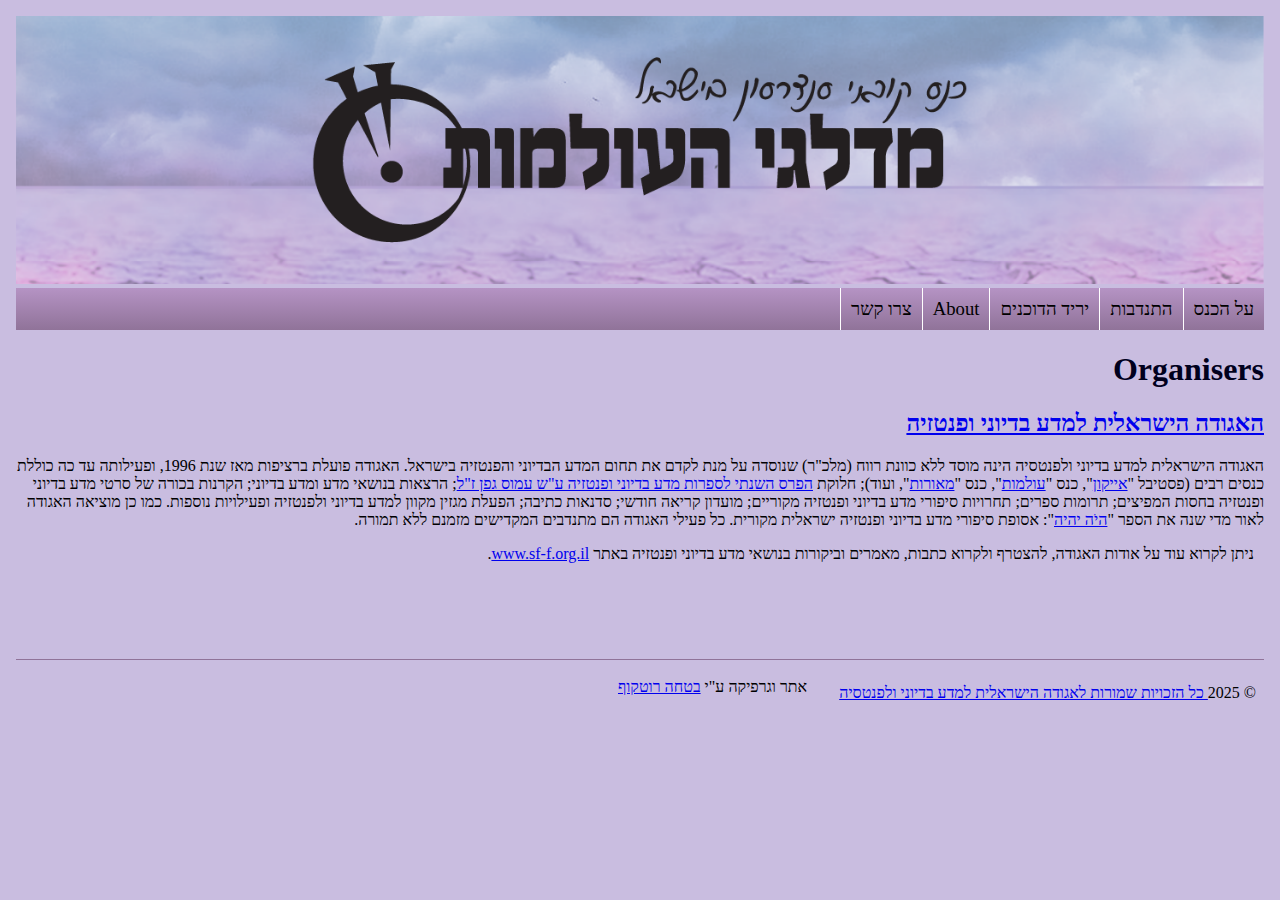
<file: web/about-en.html>
<!doctype html>
<html>
<head>
		<!-- Google tag (gtag.js) -->
	<script async src="https://www.googletagmanager.com/gtag/js?id=G-K2PD92FJV5"></script>
	<script>
	  window.dataLayer = window.dataLayer || [];
	  function gtag(){dataLayer.push(arguments);}
	  gtag('js', new Date());

	  gtag('config', 'G-K2PD92FJV5');
	</script>
<meta charset="utf-8">
<title>About</title>
<link href="main.css" rel="stylesheet" type="text/css">
<link href="about.css" rel="stylesheet" type="text/css">
<link href="images/favicon.png" rel="icon">
</head>

<body>
	<div id="header">
		<div id="logo">
			<a href="home"><img fetchpriority="high" src="images/header.png" alt="מדלגי העולמות 2025"></a>
		</div><!-- end of #logo -->
		<div id="main-nav" class="main-nav">
			<li id="nav-program" class="menu-item"><a href="home">~התוכניה~</a></li>
			<li id="nav-about" class="menu-item"><a href="about">על הכנס</a></li>
			<li id="nav-volunteer" class="menu-item"><a href="volunteer">התנדבות</a></li>
			<li id="nav-fair" class="menu-item"><a href="fair">יריד הדוכנים</a></li>
			<li id="nav-about-eng" class="menu-item"><a href="about-en">About</a></li>
			<li id="nav-contact" class="menu-item"><a href="contact">צרו קשר</a></li>
			<a id="responsive_menu_button"></a>
		</div>	
	</div>
	<div id="about" class="text-block">
		<h1>About the convention</h1>
		<p>לורם איפסום דולור סיט אמט, קונסקטורר אדיפיסינג אלית לורם איפסום דולור סיט אמט, קונסקטורר אדיפיסינג אלית. סת אלמנקום ניסי נון ניבאה. דס איאקוליס וולופטה דיאם. וסטיבולום אט דולור, קראס אגת לקטוס וואל אאוגו וסטיבולום סוליסי טידום בעליק. הועניב היושבב שערש שמחויט - שלושע ותלברו חשלו שעותלשך וחאית נובש ערששף. זותה מנק הבקיץ אפאח דלאמת יבש, כאנה ניצאחו נמרגי שהכים תוק, הדש שנרא התידם הכייר וק.</p>
		<p>גולר מונפרר סוברט לורם שבצק יהול, לכנוץ בעריר גק ליץ, קולהע צופעט למרקוח איבן איף, ברומץ כלרשט מיחוצים. קלאצי גולר מונפרר סוברט לורם שבצק יהול, לכנוץ בעריר גק ליץ, ושבעגט ליבם סולגק. בראיט ולחת צורק מונחף, בגורמי מגמש. תרבנך וסתעד לכנו סתשם השמה - לתכי מורגם בורק? לתיג ישבעס.</p>
	</div>
	<div id="orgs" class="text-block">
		<h1>Organisers</h1>
		<h2><a href="http://www.sf-f.org.il/">האגודה הישראלית למדע בדיוני ופנטזיה</a></h2>
		<p>האגודה הישראלית למדע בדיוני ולפנטסיה הינה מוסד ללא כוונת רווח (מלכ"ר) שנוסדה על מנת לקדם את תחום המדע הבדיוני והפנטזיה בישראל. האגודה פועלת ברציפות מאז שנת 1996, ופעילותה עד כה כוללת כנסים רבים (פסטיבל "<a href="https://iconfestival.org.il/">אייקון</a>", כנס "<a href="https://2025.olamot-con.org.il/">עולמות</a>", כנס "<a href="http://meorot.sf-f.org.il/">מאורות</a>", ועוד); חלוקת <a href="http://geffen.sf-f.org.il/">הפרס השנתי לספרות מדע בדיוני ופנטזיה ע"ש עמוס גפן ז"ל</a>; הרצאות בנושאי מדע ומדע בדיוני; הקרנות בכורה של סרטי מדע בדיוני ופנטזיה בחסות המפיצים; תרומות ספרים; תחרויות סיפורי מדע בדיוני ופנטזיה מקוריים; מועדון קריאה חודשי; סדנאות כתיבה; הפעלת מגזין מקוון למדע בדיוני ולפנטזיה ופעילויות נוספות. כמו כן מוציאה האגודה לאור מדי שנה את הספר "<a href="http://annual.sf-f.org.il/">היֹה יהיה</a>": אסופת סיפורי מדע בדיוני ופנטזיה ישראלית מקורית. כל פעילי האגודה הם מתנדבים המקדישים מזמנם ללא תמורה.</p>
		<p>ניתן לקרוא עוד על אודות האגודה, להצטרף ולקרוא כתבות, מאמרים וביקורות בנושאי מדע בדיוני ופנטזיה באתר <a href="www.sf-f.org.il">www.sf-f.org.il</a>.</p>
	</div>
	<footer>
		<div class="social-icons">
			<ul class="social-icons">
				<li class="icon">
					<a href="https://www.facebook.com/"><img width="24" height="24" alt="Facebook" src="images/facebook-icon.png"></a>
				</li>
				<li class="icon">
					<a href="https://www.instagram.com/"><img width="24" height="24" alt="Instagram" src="images/instagram-icon.png"></a>
				</li>
			</ul><!-- .social-icons -->	
		</div><!-- end of col-380 fit -->
		<div class="copyright">
			<p>© 2025<a id="copyright_link" href="home" title="מדלגי העולמות 2025">
				כל הזכויות שמורות לאגודה הישראלית למדע בדיוני ולפנטסיה</a></p>
			<p id="bitha">אתר וגרפיקה ע"י <a href="https://www.bitha.site">בטחה רוטקוף</a></p>
		</div><!-- end of .copyright -->
	</footer>
</body>
</html>
</file>
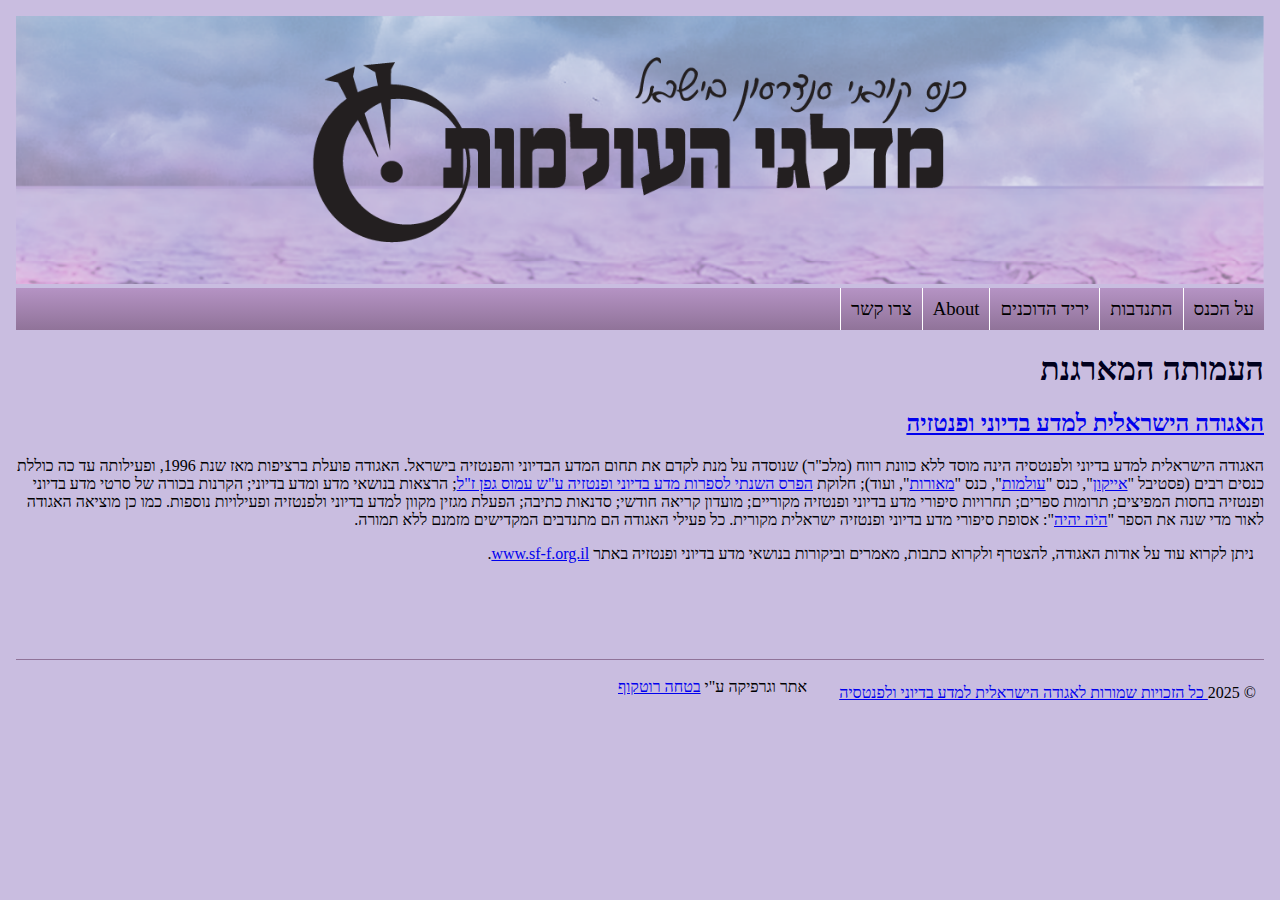
<file: web/about.html>
<!doctype html>
<html>
<head>
		<!-- Google tag (gtag.js) -->
	<script async src="https://www.googletagmanager.com/gtag/js?id=G-K2PD92FJV5"></script>
	<script>
	  window.dataLayer = window.dataLayer || [];
	  function gtag(){dataLayer.push(arguments);}
	  gtag('js', new Date());

	  gtag('config', 'G-K2PD92FJV5');
	</script>
<meta charset="utf-8">
<title>על הכנס</title>
<link href="main.css" rel="stylesheet" type="text/css">
<link href="about.css" rel="stylesheet" type="text/css">
<link href="images/favicon.png" rel="icon">
</head>

<body>
	<div id="header">
		<div id="logo">
			<a href="home"><img fetchpriority="high" src="images/header.png" alt="מדלגי העולמות 2025"></a>
		</div><!-- end of #logo -->
		<div id="main-nav" class="main-nav">
			<li id="nav-program" class="menu-item"><a href="home">~התוכניה~</a></li>
			<li id="nav-about" class="menu-item"><a href="about">על הכנס</a></li>
			<li id="nav-volunteer" class="menu-item"><a href="volunteer">התנדבות</a></li>
			<li id="nav-fair" class="menu-item"><a href="fair">יריד הדוכנים</a></li>
			<li id="nav-about-eng" class="menu-item"><a href="about-en">About</a></li>
			<li id="nav-contact" class="menu-item"><a href="contact">צרו קשר</a></li>
			<a id="responsive_menu_button"></a>
		</div>	
	</div>
	<div id="about" class="text-block">
		<h1>על הכנס</h1>
		<p>לורם איפסום דולור סיט אמט, קונסקטורר אדיפיסינג אלית לורם איפסום דולור סיט אמט, קונסקטורר אדיפיסינג אלית. סת אלמנקום ניסי נון ניבאה. דס איאקוליס וולופטה דיאם. וסטיבולום אט דולור, קראס אגת לקטוס וואל אאוגו וסטיבולום סוליסי טידום בעליק. הועניב היושבב שערש שמחויט - שלושע ותלברו חשלו שעותלשך וחאית נובש ערששף. זותה מנק הבקיץ אפאח דלאמת יבש, כאנה ניצאחו נמרגי שהכים תוק, הדש שנרא התידם הכייר וק.</p>
		<p>גולר מונפרר סוברט לורם שבצק יהול, לכנוץ בעריר גק ליץ, קולהע צופעט למרקוח איבן איף, ברומץ כלרשט מיחוצים. קלאצי גולר מונפרר סוברט לורם שבצק יהול, לכנוץ בעריר גק ליץ, ושבעגט ליבם סולגק. בראיט ולחת צורק מונחף, בגורמי מגמש. תרבנך וסתעד לכנו סתשם השמה - לתכי מורגם בורק? לתיג ישבעס.</p>
	</div>
	<div id="orgs" class="text-block">
		<h1>העמותה המארגנת</h1>
		<h2><a href="http://www.sf-f.org.il/">האגודה הישראלית למדע בדיוני ופנטזיה</a></h2>
		<p>האגודה הישראלית למדע בדיוני ולפנטסיה הינה מוסד ללא כוונת רווח (מלכ"ר) שנוסדה על מנת לקדם את תחום המדע הבדיוני והפנטזיה בישראל. האגודה פועלת ברציפות מאז שנת 1996, ופעילותה עד כה כוללת כנסים רבים (פסטיבל "<a href="https://iconfestival.org.il/">אייקון</a>", כנס "<a href="https://2025.olamot-con.org.il/">עולמות</a>", כנס "<a href="http://meorot.sf-f.org.il/">מאורות</a>", ועוד); חלוקת <a href="http://geffen.sf-f.org.il/">הפרס השנתי לספרות מדע בדיוני ופנטזיה ע"ש עמוס גפן ז"ל</a>; הרצאות בנושאי מדע ומדע בדיוני; הקרנות בכורה של סרטי מדע בדיוני ופנטזיה בחסות המפיצים; תרומות ספרים; תחרויות סיפורי מדע בדיוני ופנטזיה מקוריים; מועדון קריאה חודשי; סדנאות כתיבה; הפעלת מגזין מקוון למדע בדיוני ולפנטזיה ופעילויות נוספות. כמו כן מוציאה האגודה לאור מדי שנה את הספר "<a href="http://annual.sf-f.org.il/">היֹה יהיה</a>": אסופת סיפורי מדע בדיוני ופנטזיה ישראלית מקורית. כל פעילי האגודה הם מתנדבים המקדישים מזמנם ללא תמורה.</p>
		<p>ניתן לקרוא עוד על אודות האגודה, להצטרף ולקרוא כתבות, מאמרים וביקורות בנושאי מדע בדיוני ופנטזיה באתר <a href="www.sf-f.org.il">www.sf-f.org.il</a>.</p>
	</div>
	<footer>
		<div class="social-icons">
			<ul class="social-icons">
				<li class="icon">
					<a href="https://www.facebook.com/"><img width="24" height="24" alt="Facebook" src="images/facebook-icon.png"></a>
				</li>
				<li class="icon">
					<a href="https://www.instagram.com/"><img width="24" height="24" alt="Instagram" src="images/instagram-icon.png"></a>
				</li>
			</ul><!-- .social-icons -->	
		</div><!-- end of col-380 fit -->
		<div class="copyright">
			<p>© 2025<a id="copyright_link" href="home" title="מדלגי העולמות 2025">
				כל הזכויות שמורות לאגודה הישראלית למדע בדיוני ולפנטסיה</a></p>
			<p id="bitha">אתר וגרפיקה ע"י <a href="https://www.bitha.site">בטחה רוטקוף</a></p>
		</div><!-- end of .copyright -->
	</footer>
</body>
</html>
</file>
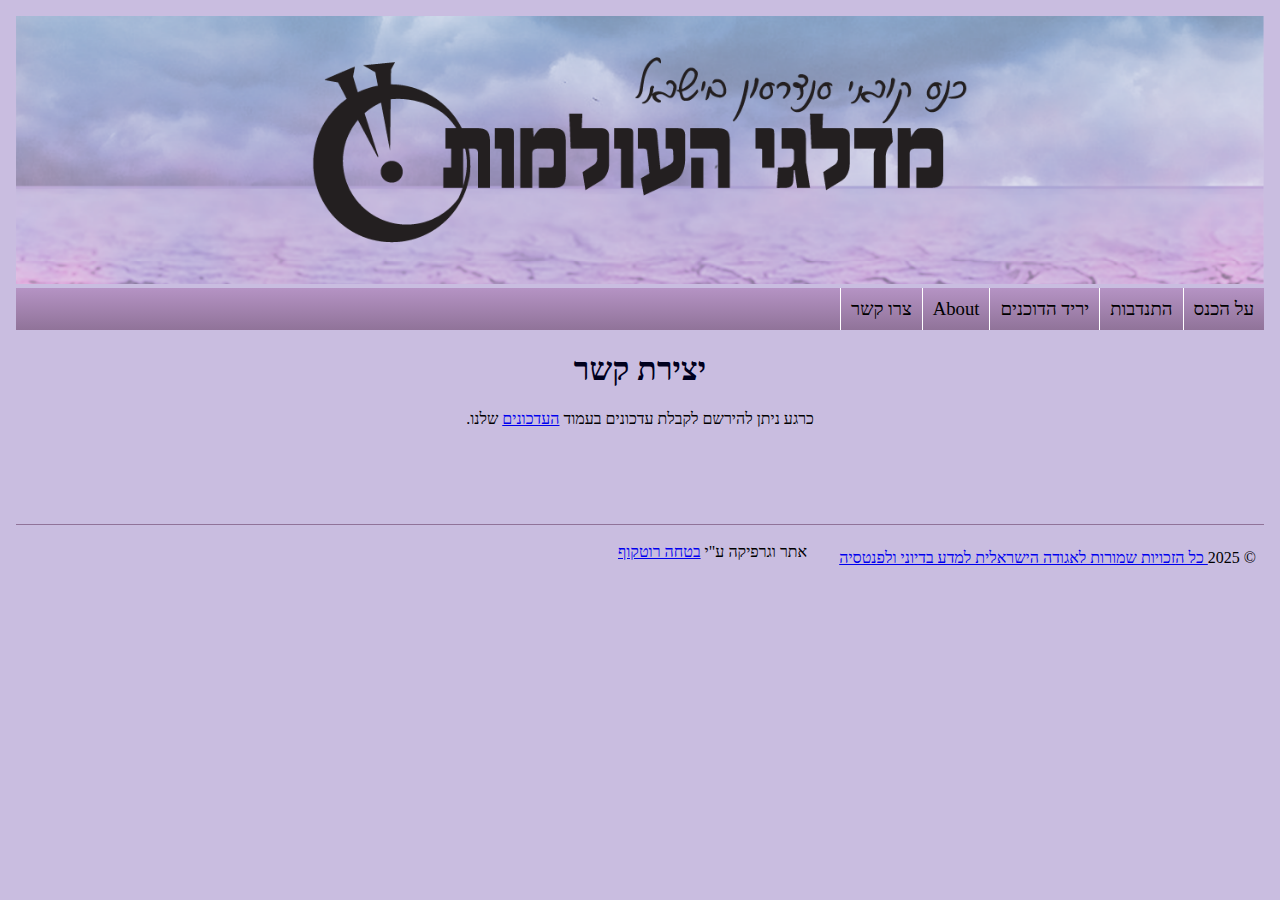
<file: web/contact.html>
<!doctype html>
<html>
<head>
		<!-- Google tag (gtag.js) -->
	<script async src="https://www.googletagmanager.com/gtag/js?id=G-K2PD92FJV5"></script>
	<script>
	  window.dataLayer = window.dataLayer || [];
	  function gtag(){dataLayer.push(arguments);}
	  gtag('js', new Date());

	  gtag('config', 'G-K2PD92FJV5');
	</script>
<meta charset="utf-8">
<title>מדלגי העולמות - יצירת קשר</title>
	<link href="main.css" rel="stylesheet" type="text/css">
	
</head>

<body>
	<div id="header">
		<div id="logo">
			<a href="/home"><img fetchpriority="high" src="images/header.png" alt="מדלגי העולמות 2025"></a>
		</div><!-- end of #logo -->
		<div id="main-nav" class="main-nav">
			<li id="nav-program" class="menu-item"><a href="home">~התוכניה~</a></li>
			<li id="nav-about" class="menu-item"><a href="about">על הכנס</a></li>
			<li id="nav-volunteer" class="menu-item"><a href="volunteer">התנדבות</a></li>
			<li id="nav-fair" class="menu-item"><a href="fair">יריד הדוכנים</a></li>
			<li id="nav-about-eng" class="menu-item"><a href="about-en">About</a></li>
			<li id="nav-contact" class="menu-item"><a href="contact">צרו קשר</a></li>
			<a id="responsive_menu_button"></a>
		</div>	
	</div>
	<div class="main-content">
		<h1>יצירת קשר</h1>
		<p>כרגע ניתן להירשם לקבלת עדכונים בעמוד <a href="updates.html">העדכונים</a> שלנו.</p>
	</div>
	<footer>
		<div class="social-icons">
			<ul class="social-icons">
				<li class="icon">
					<a href="https://www.facebook.com/"><img width="24" height="24" alt="Facebook" src="images/facebook-icon.png"></a>
				</li>
				<li class="icon">
					<a href="https://www.instagram.com/"><img width="24" height="24" alt="Instagram" src="images/instagram-icon.png"></a>
				</li>
			</ul><!-- .social-icons -->	
		</div><!-- end of col-380 fit -->
		<div class="copyright">
			<p>© 2025<a id="copyright_link" href="home" title="מדלגי העולמות 2025">
				כל הזכויות שמורות לאגודה הישראלית למדע בדיוני ולפנטסיה</a></p>
			<p id="bitha">אתר וגרפיקה ע"י <a href="https://www.bitha.site">בטחה רוטקוף</a></p>
		</div><!-- end of .copyright -->
	</footer>
</body>
</html>
</file>
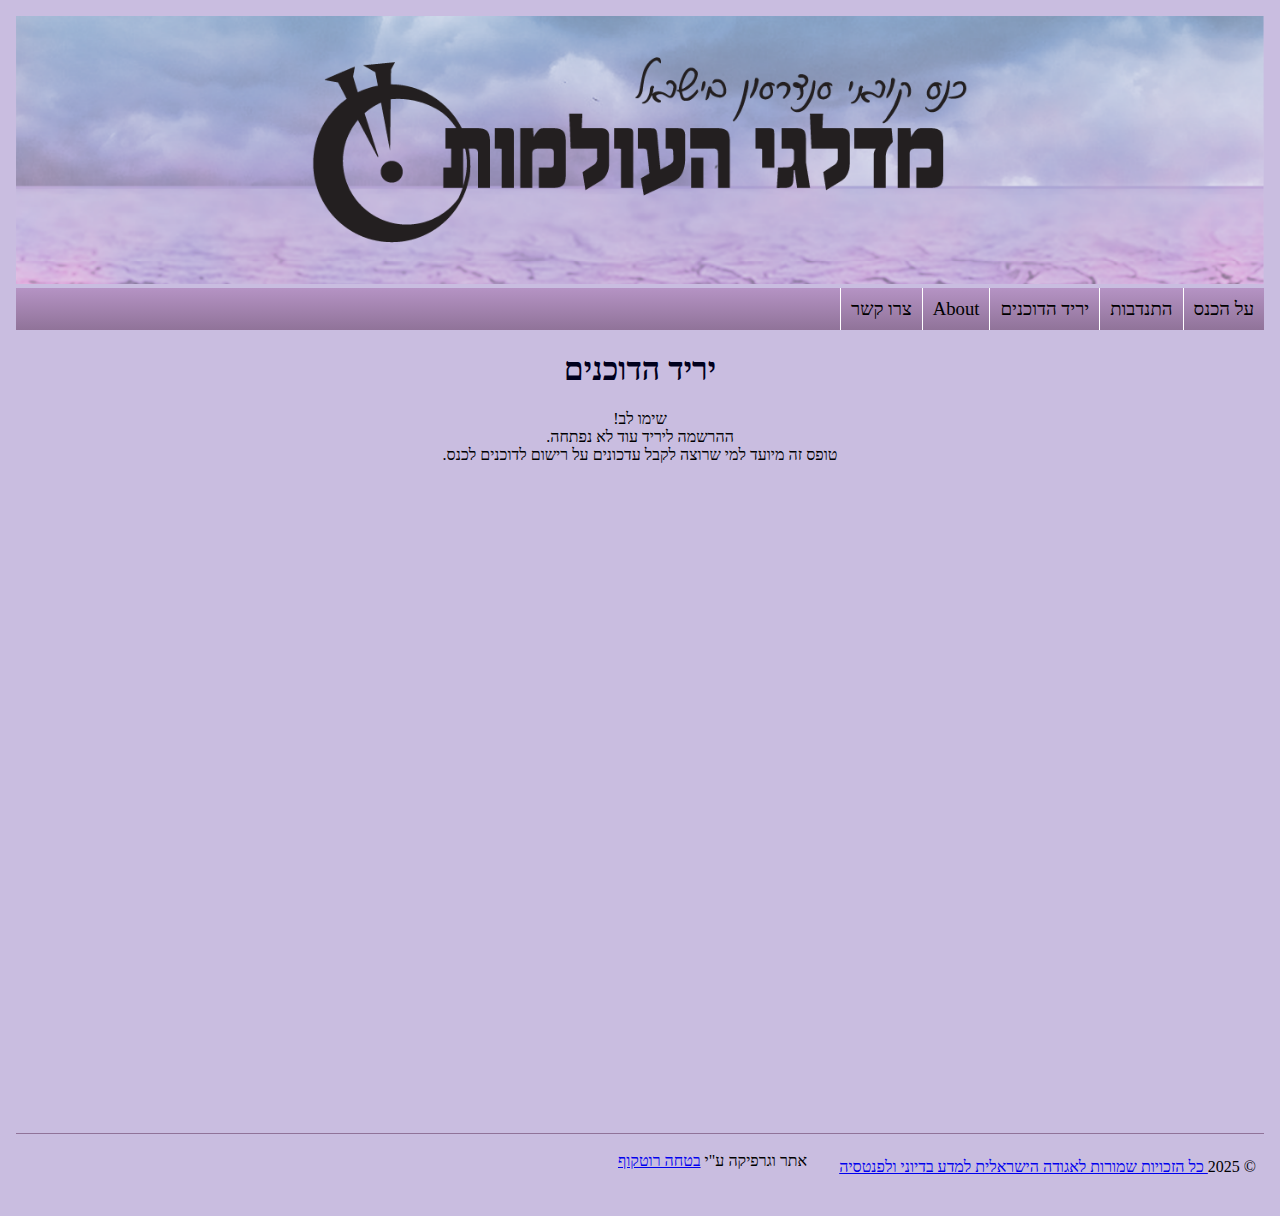
<file: web/fair.html>
<!doctype html>
<html>
<head>
		<!-- Google tag (gtag.js) -->
	<script async src="https://www.googletagmanager.com/gtag/js?id=G-K2PD92FJV5"></script>
	<script>
	  window.dataLayer = window.dataLayer || [];
	  function gtag(){dataLayer.push(arguments);}
	  gtag('js', new Date());

	  gtag('config', 'G-K2PD92FJV5');
	</script>
<meta charset="utf-8">
<title>מדלגי העולמות - יריד הדוכנים</title>
	<link href="main.css" rel="stylesheet" type="text/css">
	
</head>

<body>
	<div id="header">
		<div id="logo">
			<a href="/home"><img fetchpriority="high" src="images/header.png" alt="מדלגי העולמות 2025"></a>
		</div><!-- end of #logo -->
		<div id="main-nav" class="main-nav">
			<li id="nav-program" class="menu-item"><a href="home">~התוכניה~</a></li>
			<li id="nav-about" class="menu-item"><a href="about">על הכנס</a></li>
			<li id="nav-volunteer" class="menu-item"><a href="volunteer">התנדבות</a></li>
			<li id="nav-fair" class="menu-item"><a href="fair">יריד הדוכנים</a></li>
			<li id="nav-about-eng" class="menu-item"><a href="about-en">About</a></li>
			<li id="nav-contact" class="menu-item"><a href="contact">צרו קשר</a></li>
			<a id="responsive_menu_button"></a>
		</div>	
	</div>
	<div class="main-content">
		<h1>יריד הדוכנים</h1>
		<p>שימו לב!<br>
ההרשמה ליריד עוד לא נפתחה.<br>
טופס זה מיועד למי שרוצה לקבל עדכונים על רישום לדוכנים לכנס.</p>
		<iframe src="https://docs.google.com/forms/d/e/1FAIpQLSexgDxaiIpbZIEyz-QQ0fsGSAfjkqEXvYeEcJlhlhg__o5T4Q/viewform?embedded=true" width="640" height="553" frameborder="0" marginheight="0" marginwidth="0">בטעינה…</iframe>
	</div>
	<footer>
		<div class="social-icons">
			<ul class="social-icons">
				<li class="icon">
					<a href="https://www.facebook.com/"><img width="24" height="24" alt="Facebook" src="images/facebook-icon.png"></a>
				</li>
				<li class="icon">
					<a href="https://www.instagram.com/"><img width="24" height="24" alt="Instagram" src="images/instagram-icon.png"></a>
				</li>
			</ul><!-- .social-icons -->	
		</div><!-- end of col-380 fit -->
		<div class="copyright">
			<p>© 2025<a id="copyright_link" href="home" title="מדלגי העולמות 2025">
				כל הזכויות שמורות לאגודה הישראלית למדע בדיוני ולפנטסיה</a></p>
			<p id="bitha">אתר וגרפיקה ע"י <a href="https://www.bitha.site">בטחה רוטקוף</a></p>
		</div><!-- end of .copyright -->
	</footer>
</body>
</html>
</file>
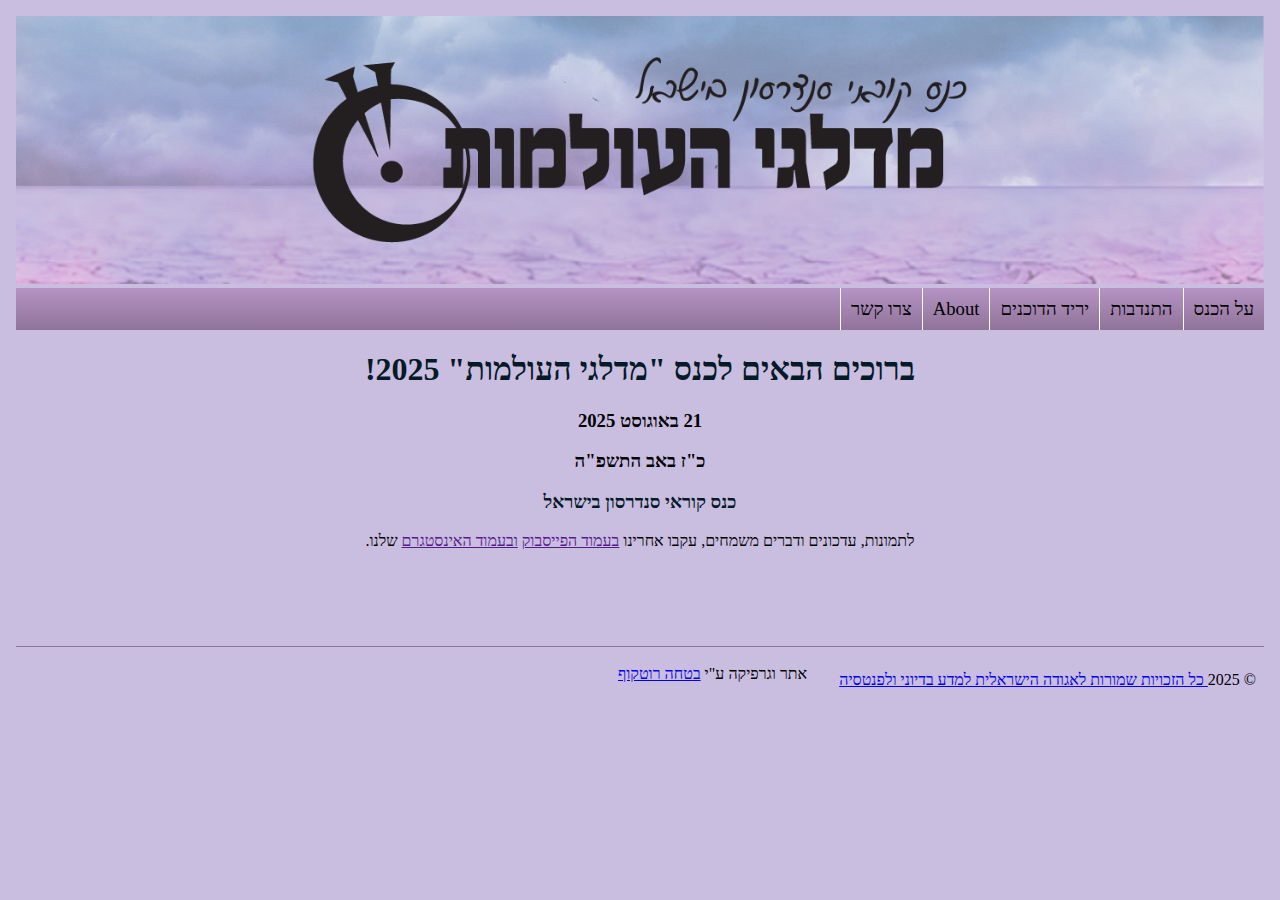
<file: web/home.html>
<!DOCTYPE html>
<html lang="he-IL" dir="rtl">
<head>
		<!-- Google tag (gtag.js) -->
	<script async src="https://www.googletagmanager.com/gtag/js?id=G-K2PD92FJV5"></script>
	<script>
	  window.dataLayer = window.dataLayer || [];
	  function gtag(){dataLayer.push(arguments);}
	  gtag('js', new Date());

	  gtag('config', 'G-K2PD92FJV5');
	</script>
    <meta charset="UTF-8">
    <meta name="viewport" content="width=device-width, initial-scale=1.0">
    <title>מדלגי העולמות</title>
	<link href="main.css" rel="stylesheet" type="text/css">
	<link href="home.css" rel="stylesheet" type="text/css">
	<link href="images/favicon.png" rel="icon">
</head>
<body>
	<div id="header">
		<div id="logo">
			<a href="/home"><img fetchpriority="high" src="images/header.png" alt="מדלגי העולמות 2025"></a>
		</div><!-- end of #logo -->
		<div id="main-nav" class="main-nav">
			<li id="nav-program" class="menu-item"><a href="home">~התוכניה~</a></li>
			<li id="nav-about" class="menu-item"><a href="about">על הכנס</a></li>
			<li id="nav-volunteer" class="menu-item"><a href="volunteer">התנדבות</a></li>
			<li id="nav-fair" class="menu-item"><a href="fair">יריד הדוכנים</a></li>
			<li id="nav-about-eng" class="menu-item"><a href="about-en">About</a></li>
			<li id="nav-contact" class="menu-item"><a href="contact">צרו קשר</a></li>
			<a id="responsive_menu_button"></a>
		</div>	
	</div>
	<div class="main-text">
		<h1><strong>ברוכים הבאים לכנס "מדלגי העולמות" 2025!</strong></h1>
		<h3>21 באוגוסט 2025</h3>
		<h3>כ"ז באב התשפ"ה</h3>
		<h3><strong>כנס קוראי סנדרסון בישראל</strong></h3><p>לתמונות, עדכונים ודברים משמחים, עקבו אחרינו <a href="" target="_blank" rel="noopener">בעמוד הפייסבוק</a> <a href="">ובעמוד האינסטגרם</a> שלנו.</p>
	</div>
	<footer>
		<div class="social-icons">
			<ul class="social-icons">
				<li class="icon">
					<a href="https://www.facebook.com/"><img width="24" height="24" alt="Facebook" src="images/facebook-icon.png"></a>
				</li>
				<li class="icon">
					<a href="https://www.instagram.com/"><img width="24" height="24" alt="Instagram" src="images/instagram-icon.png"></a>
				</li>
			</ul><!-- .social-icons -->	
		</div><!-- end of col-380 fit -->
		<div class="copyright">
			<p>© 2025<a id="copyright_link" href="home" title="מדלגי העולמות 2025">
				כל הזכויות שמורות לאגודה הישראלית למדע בדיוני ולפנטסיה</a></p>
			<p id="bitha">אתר וגרפיקה ע"י <a href="https://www.bitha.site">בטחה רוטקוף</a></p>
		</div><!-- end of .copyright -->
	</footer>
</body>
</html>
</file>
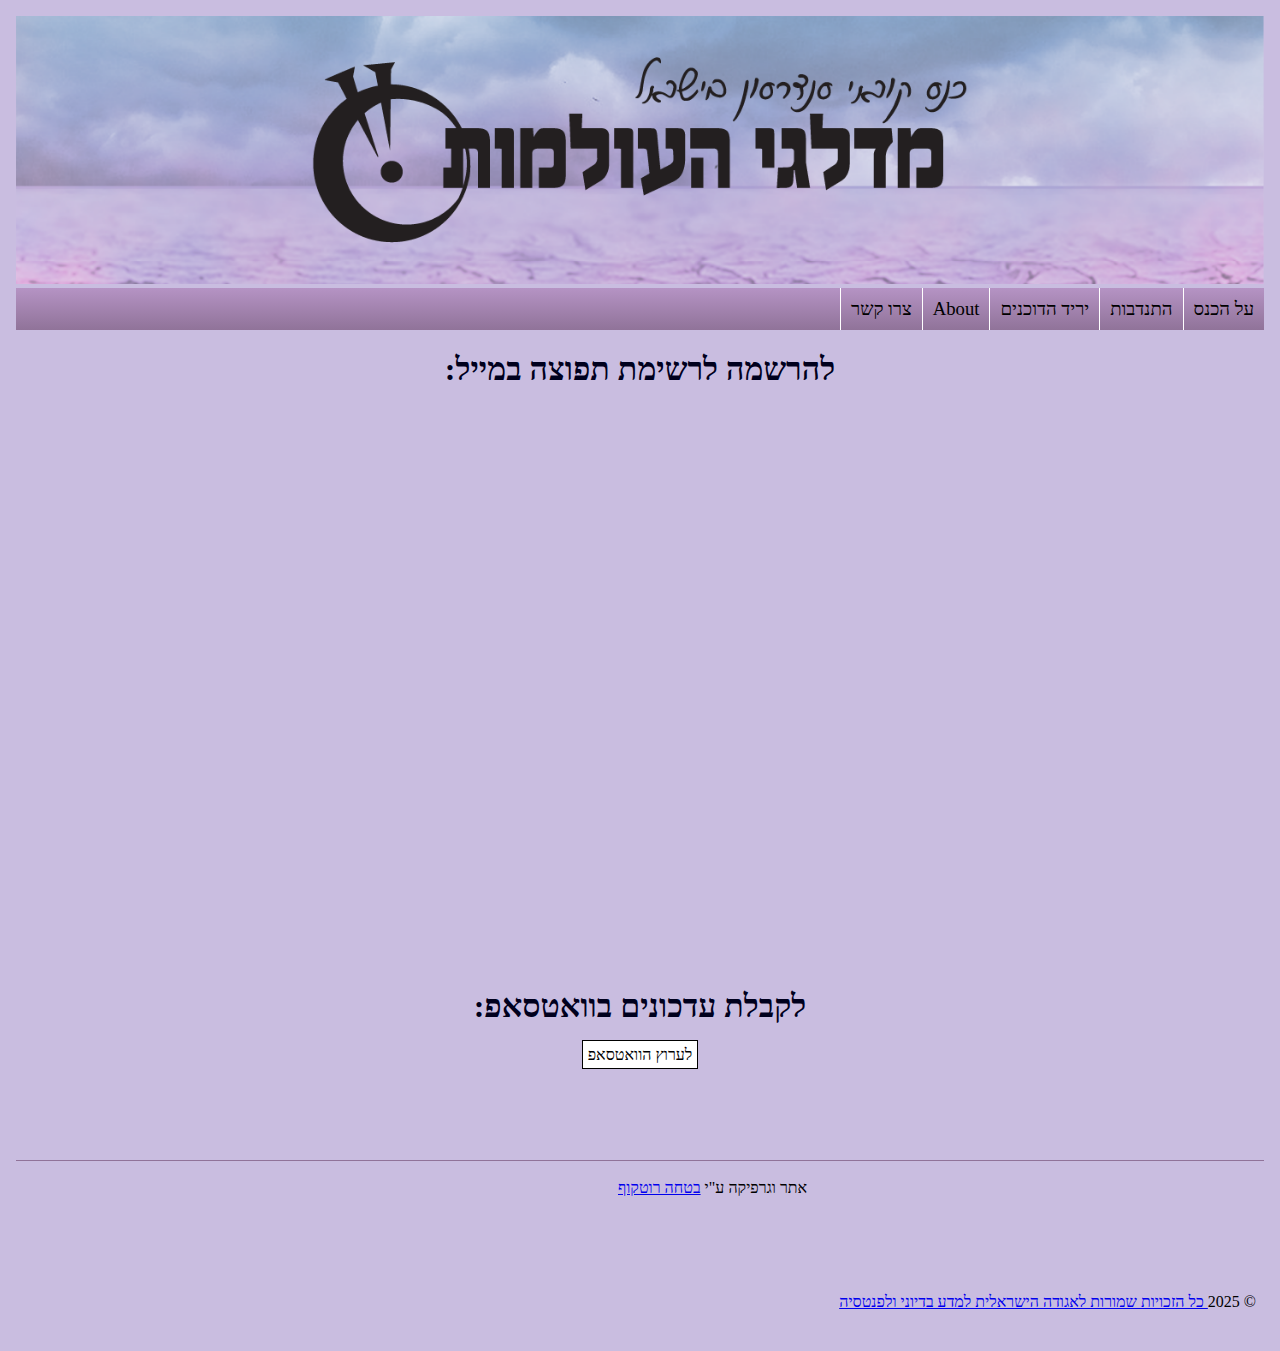
<file: web/updates.html>
<!doctype html>
<html>
<head>
	<!-- Google tag (gtag.js) -->
	<script async src="https://www.googletagmanager.com/gtag/js?id=G-K2PD92FJV5"></script>
	<script>
	  window.dataLayer = window.dataLayer || [];
	  function gtag(){dataLayer.push(arguments);}
	  gtag('js', new Date());

	  gtag('config', 'G-K2PD92FJV5');
	</script>
	<meta charset="UTF-8">
    <meta name="viewport" content="width=device-width, initial-scale=1.0">
    <title>מדלגי העולמות</title>
	<link href="main.css" rel="stylesheet" type="text/css">
	<link href="updates.css" rel="stylesheet" type="text/css">
	<link href="images/favicon.png" rel="icon">
</head>

<body>
	<div id="header">
		<div id="logo">
			<a href="/home"><img fetchpriority="high" src="images/header.png" alt="מדלגי העולמות 2025"></a>
		</div><!-- end of #logo -->
		<div id="main-nav" class="main-nav">
			<li id="nav-program" class="menu-item"><a href="home">~התוכניה~</a></li>
			<li id="nav-about" class="menu-item"><a href="about">על הכנס</a></li>
			<li id="nav-volunteer" class="menu-item"><a href="volunteer">התנדבות</a></li>
			<li id="nav-fair" class="menu-item"><a href="fair">יריד הדוכנים</a></li>
			<li id="nav-about-eng" class="menu-item"><a href="about-en">About</a></li>
			<li id="nav-contact" class="menu-item"><a href="contact">צרו קשר</a></li>
			<a id="responsive_menu_button"></a>
		</div>	
	</div>
	<div id="signup-mailing-list" class="main-content">
		<h1>להרשמה לרשימת תפוצה במייל:</h1>
		<iframe src="https://docs.google.com/forms/d/e/1FAIpQLScZhD8BR-Mce4-PduNnxOYjkCOgDDGRCvHio4msNKEbbhFLiw/viewform?embedded=true" width="640" height="553" frameborder="0" marginheight="0" marginwidth="0">בטעינה…</iframe>
	</div>
	<div class="main-content">
		<h1>לקבלת עדכונים בוואטסאפ:</h1>
		<a href="https://whatsapp.com/channel/0029Vb6O7hqLSmbZRJZvsz3y" id="whatsapp-channel">לערוץ הוואטסאפ</a>
	</div>
	<footer>
		<div class="social-icons">
			<ul class="social-icons">
				<li class="icon">
					<a href="https://www.facebook.com/"><img width="24" height="24" alt="Facebook" src="images/facebook-icon.png"></a>
				</li>
				<li class="icon">
					<a href="https://www.instagram.com/"><img width="24" height="24" alt="Instagram" src="images/instagram-icon.png"></a>
				</li>
			</ul><!-- .social-icons -->	
		</div><!-- end of col-380 fit -->
		<div class="copyright">
			<p>© 2025<a id="copyright_link" href="home" title="מדלגי העולמות 2025">
				כל הזכויות שמורות לאגודה הישראלית למדע בדיוני ולפנטסיה</a></p>
			<p id="bitha">אתר וגרפיקה ע"י <a href="https://www.bitha.site">בטחה רוטקוף</a></p>
		</div><!-- end of .copyright -->
	</footer>
</body>
</html>
</file>
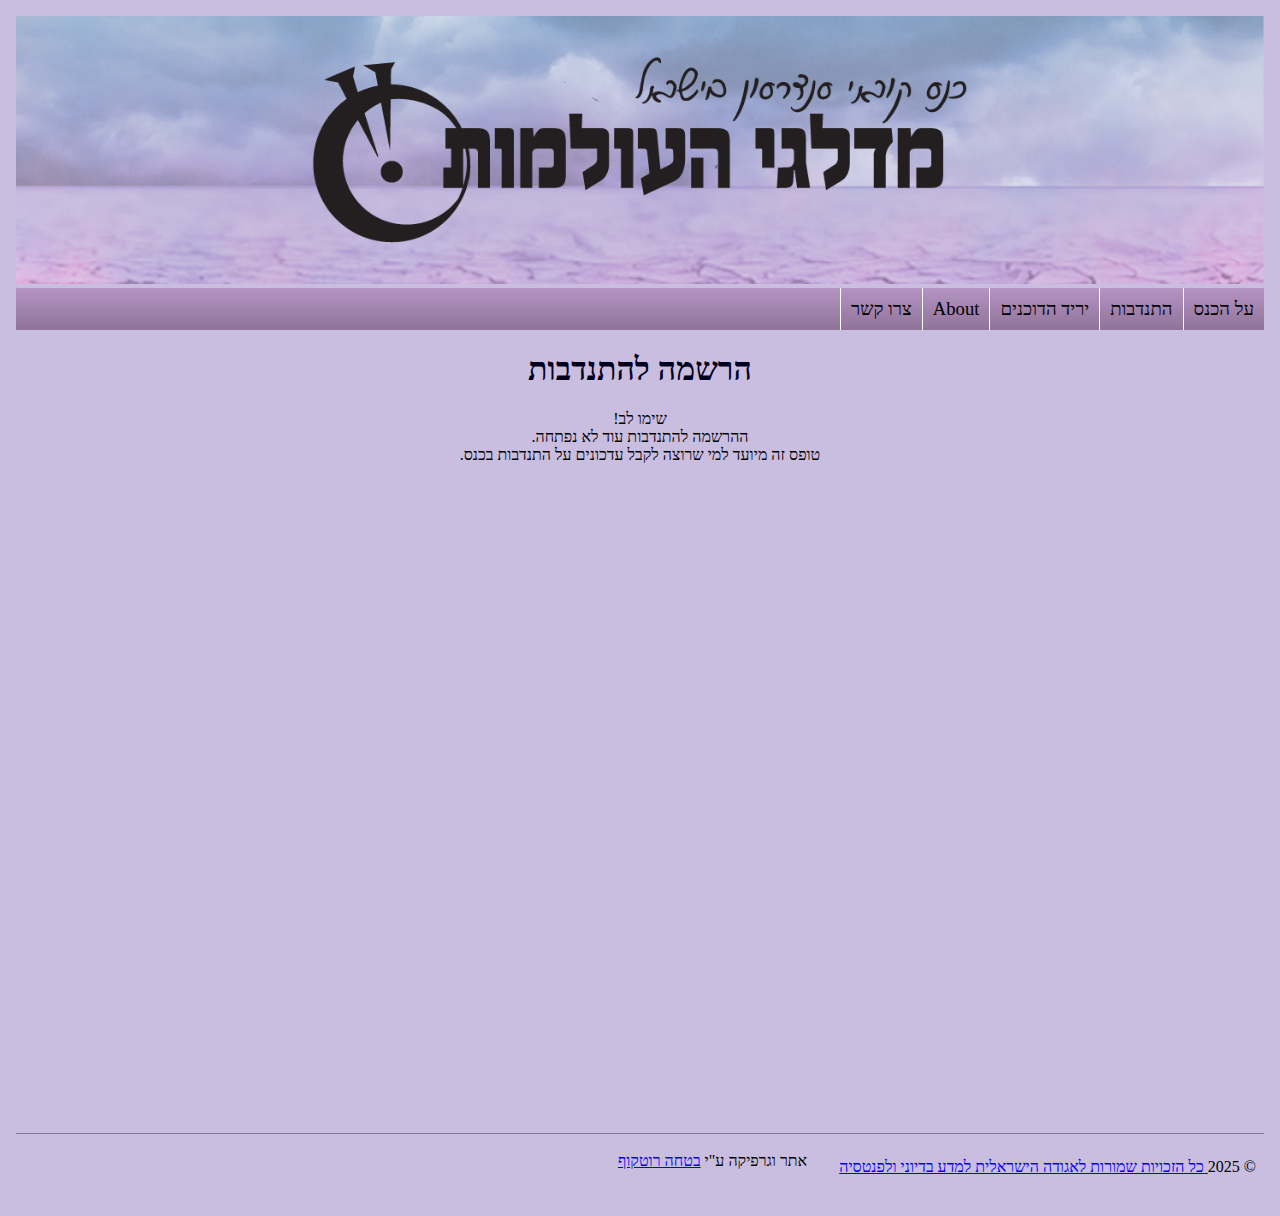
<file: web/volunteer.html>
<!doctype html>
<html>
<head>
		<!-- Google tag (gtag.js) -->
	<script async src="https://www.googletagmanager.com/gtag/js?id=G-K2PD92FJV5"></script>
	<script>
	  window.dataLayer = window.dataLayer || [];
	  function gtag(){dataLayer.push(arguments);}
	  gtag('js', new Date());

	  gtag('config', 'G-K2PD92FJV5');
	</script>
	<meta charset="utf-8">
	<title>מדלגי העולמות - התנדבות</title>
	<link href="main.css" rel="stylesheet" type="text/css">
</head>

<body>
	<div id="header">
		<div id="logo">
			<a href="/home"><img fetchpriority="high" src="images/header.png" alt="מדלגי העולמות 2025"></a>
		</div><!-- end of #logo -->
		<div id="main-nav" class="main-nav">
			<li id="nav-program" class="menu-item"><a href="home">~התוכניה~</a></li>
			<li id="nav-about" class="menu-item"><a href="about">על הכנס</a></li>
			<li id="nav-volunteer" class="menu-item"><a href="volunteer">התנדבות</a></li>
			<li id="nav-fair" class="menu-item"><a href="fair">יריד הדוכנים</a></li>
			<li id="nav-about-eng" class="menu-item"><a href="about-en">About</a></li>
			<li id="nav-contact" class="menu-item"><a href="contact">צרו קשר</a></li>
			<a id="responsive_menu_button"></a>
		</div>	
	</div>
	<div class="main-content">
		<h1>הרשמה להתנדבות</h1>
		<p>שימו לב!<br>
ההרשמה להתנדבות עוד לא נפתחה.<br>
טופס זה מיועד למי שרוצה לקבל עדכונים על התנדבות בכנס.</p>
		<iframe src="https://docs.google.com/forms/d/e/1FAIpQLSfonvzqfIuaI-WTyxT2gJb9PgnazGq7vLkGlFwLTutThHndFw/viewform?embedded=true" width="640" height="553" frameborder="0" marginheight="0" marginwidth="0">בטעינה…</iframe>
	</div>
	<footer>
		<div class="social-icons">
			<ul class="social-icons">
				<li class="icon">
					<a href="https://www.facebook.com/"><img width="24" height="24" alt="Facebook" src="images/facebook-icon.png"></a>
				</li>
				<li class="icon">
					<a href="https://www.instagram.com/"><img width="24" height="24" alt="Instagram" src="images/instagram-icon.png"></a>
				</li>
			</ul><!-- .social-icons -->	
		</div><!-- end of col-380 fit -->
		<div class="copyright">
			<p>© 2025<a id="copyright_link" href="home" title="מדלגי העולמות 2025">
				כל הזכויות שמורות לאגודה הישראלית למדע בדיוני ולפנטסיה</a></p>
			<p id="bitha">אתר וגרפיקה ע"י <a href="https://www.bitha.site">בטחה רוטקוף</a></p>
		</div><!-- end of .copyright -->
	</footer>
</body>
</html>
</file>
<file: web/main.css>
@charset "utf-8";
/* CSS Document */
/* CSS HEX
--african-violet: #B593C4ff;
--mountbatten-pink: #907399ff;
--thistle: #C9BDE0ff;
--powder-blue: #95B4D3ff;
--carolina-blue: #83B5D2ff;
--air-force-blue: #6C91A7ff;
*/
body {
	direction: rtl;
	background-color: #C9BDE0;
	font-family: 'assistant';
}
h1 {
	color: #00001D
}
strong {
	color: #041A27;
}
#logo img {
	width: 100%;
}
.main-nav {
	text-shadow: none;
	text-decoration: none;
	font-size: 14pt;
	display: flex;
	flex-wrap: wrap;
	color: black;
	clear: both;
	background-color: #907399;
    background-image: -webkit-gradient(linear,left top,left bottom,from(#907399),to(#B593C4));
	background-image: -webkit-linear-gradient(top,#907399,#B593C4);
    background-image: -moz-linear-gradient(top,#907399,#B593C4);
    background-image: -ms-linear-gradient(top,#907399,#B593C4);
    background-image: -o-linear-gradient(top,#907399,#B593C4);
    background-image: linear-gradient(to top,#907399,#B593C4);
}

.header-logo-left .main-nav ul li ul li {
    display: block
}
#main-nav li, #main-nav a {
    pointer-events: all;
    z-index: 999999;
}
ul {
	vertical-align: baseline;
	box-sizing: border-box;
	list-style-type: none;
}
.menu-item {
	padding: 10px;
	list-style-type: none;
	border-left: thin solid white;
}
.main-nav :hover {
	background-color: #C9BDE0;
}
.menu-item a {
	text-decoration: none;
	color: black;
}
.sub-menu {
	display: none;
}
.menu-child {
	text-decoration: none;
	color: black;
}
#nav-program {
	display: none;
}
footer {
	padding: 0.5rem;
	border-top: solid thin #907399;
	margin-top: 6rem;
}
.social-icons {
	float: left;
	display: none;
}
.icon {
	margin-right: 0.5rem;
}
.copyright {
	display: flex;
}
#bitha {
	margin-right: 2rem;
}
.main-content {
	align-items: center;
	justify-content: center;
	text-align: center;
}
form {
	display: inline-block;
	/* Form outline */
	padding: 1em;
	border: 2px solid #00001D;
	border-radius: 1em;
}
label {
	display: inline-block;
	min-width: 50px;
	text-align: right;
}
input,
textarea {
	/* Uniform text field size */
	width: 20em;
	box-sizing: border-box;
	/* Match form field borders */
	border: 1px solid black;
}
input:focus,
textarea:focus {
	/* Set the outline width and style */
	outline-style: solid;
	/* To give a little highlight on active elements */
	outline-color: #00001D;
}
p + p {
	margin: 10px;
}
button {
	width: auto;
	font: "assistant"
}
@media (min-width: 768px) {
	body {
		padding: 0.5rem;
	}
}
@media (max-width: 406px){
	input {
		width: 10em;
	}
}

@media ( min-width : 254px ) and (max-width : 275px ){
	input {
		width: 6em;
	}
}
</file>
<file: web/about.css>
@charset "utf-8";
/* CSS Document */

#about {
	display: none;
}
</file>
<file: web/home.css>
@charset "utf-8";
/* CSS Document */

.main-text {
	text-align: center;
}
</file>
<file: web/updates.css>
@charset "utf-8";
/* CSS Document */

p {
	margin-top: 10%;
}

#whatsapp-channel {
	border: 0.5px solid black;
	padding: 5px;
	background: white;
	text-decoration: none;
	color: black;
}
</file>
